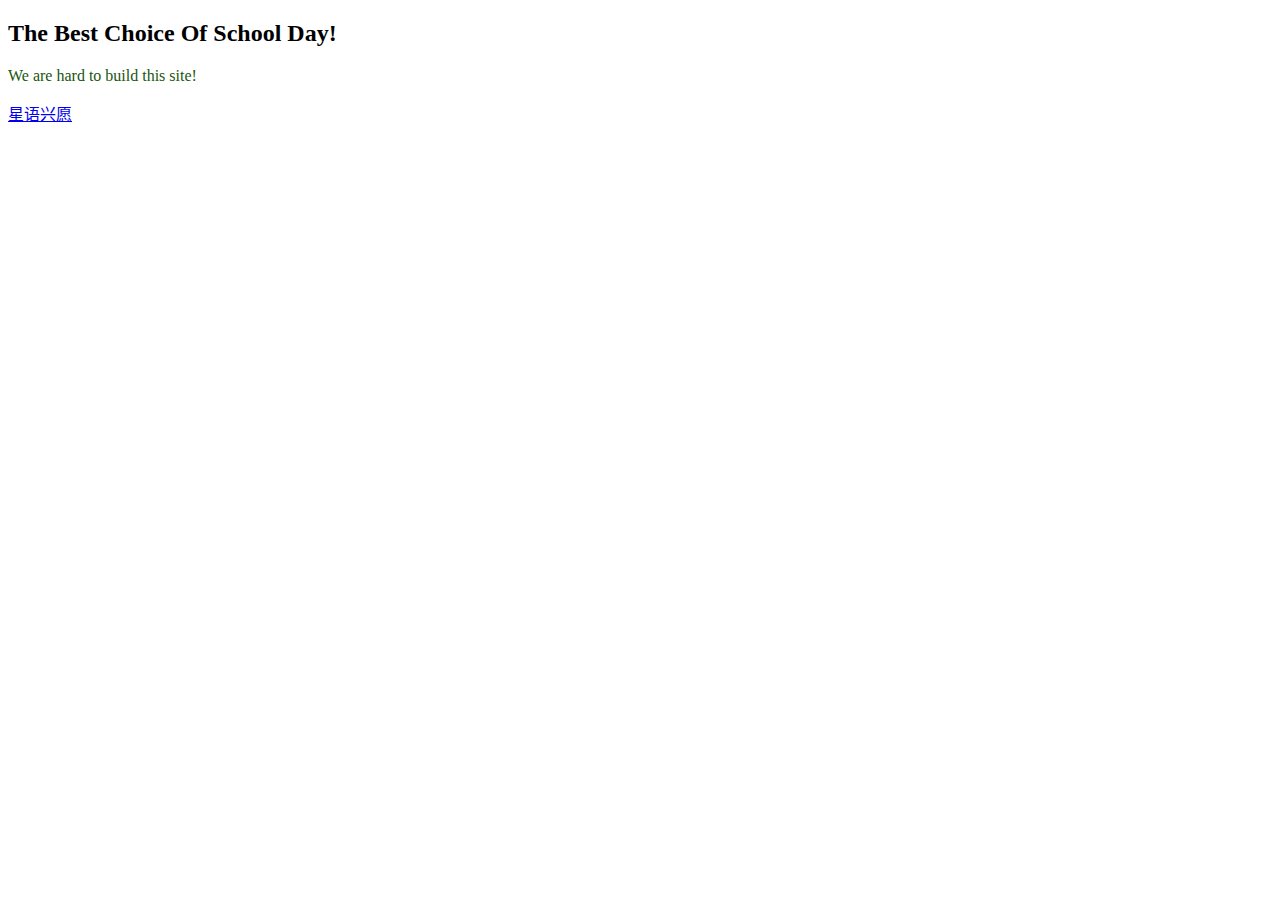
<file: hi6/Tpl/Index/index.html>
<!DOCTYPE html PUBLIC "-//W3C//DTD XHTML 1.0 Transitional//EN" "http://www.w3.org/TR/xhtml1/DTD/xhtml1-transitional.dtd">
<html xmlns="http://www.w3.org/1999/xhtml" lang="zh-cn">
<head> 
<meta http-equiv="Content-Type" content="text/html; charset=utf-8"/>
<meta http-equiv="X-UA-Compatible" content="IE=EmulateIE7" />
<meta name="author" content="Yoio - <www.hi6.co>" />
<meta name="Copyright" content="Yoio - <www.hi6.co>" />
<meta name="description" content="这里有你的老同学，小学的，初中的，高中的，还有大学里那班损友。没错，在这里还有你在校的生活，我们不会离开，老同学." />
<title>欢迎您来到hi6网！</title>
</head>
<body>
    <h2 >The Best Choice Of School Day!</h2>
    <p    style="color: #251; font-family: Georgia, serif;size: 14px; ">We are hard to build this site!</p></hr>
        
    <p ><a href="http://shop100460090.taobao.com/">星语兴愿</a></p>
</html>
</file>
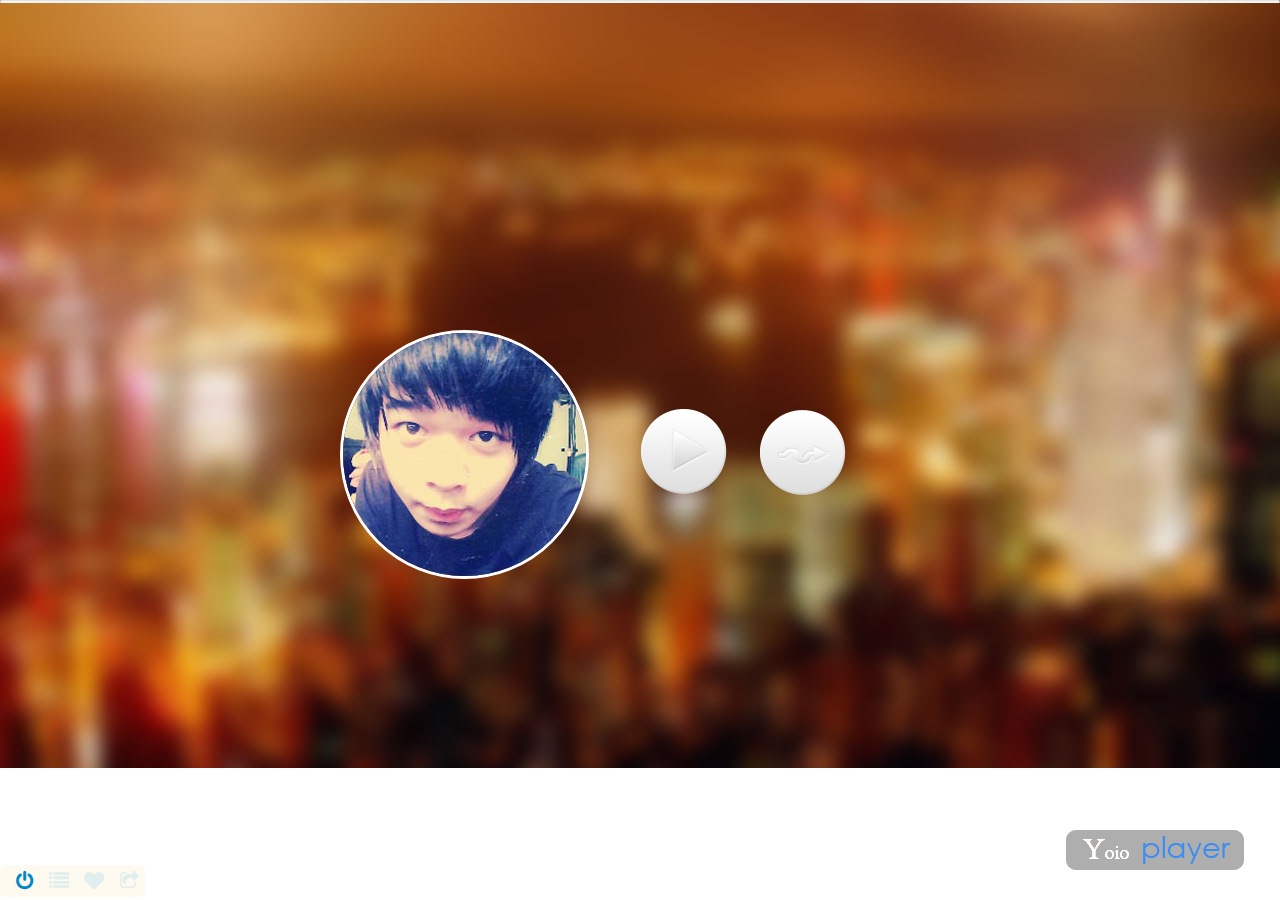
<file: yoio.html>
<html>
<head>
    <meta charset="UTF-8" />
	<title>Down - 刘声威 Powered by YoioPlayer</title>
    <meta name="description" content="Yoio Player 是一款开源Html5 CSS3音乐播放器采用高大上YoioUI作为设计元素。"><meta name="keywords" content="YoioPlayer,YoioUI,Html5播放器"><meta name="author" content="Yoio <yoio@hi6.co>">
	<link rel="stylesheet" type="text/css" href="play/css/bootstrap.min.css">
	<link rel="stylesheet" type="text/css" href="play/css/font.css">
	<link rel="stylesheet" type="text/css" href="play/yoioplayer.css">
	<link href='http://fonts.googleapis.com/css?family=Merienda' rel='stylesheet' type='text/css'>
</head>
<body>
	<div class="progress progress-striped active">
		<div class="bar" style="width: 0%;"></div>
	</div>
	<div id="lrc" class="lrc"></div>
	<div class="author"><img src="play/img/yoio.jpeg" class="img-circle"></div>
	<div class="logo"></div>
	<div class="center">
		<div class="yoioplay" onclick="playPause2()"></div>
		<a href="http://shop100460090.taobao.com/" target="_blank"><div class="yoionext"></div></a>
	</div>

	<div class="showtime"></div>

	<audio src="http://bcs.duapp.com/yoioplayer/Down.mp3" id="yoioPlayer"></audio>
	
	<div class="logout">
		<a href=""><i class="icon-off"></i></a>
		<i class="icon-list"></i>
		<i class="icon-heart"></i>
		<i class="icon-share"></i>
	</div>

	<script type="text/javascript" src="play/js/jquery.js"></script>
	<script type="text/javascript" src="play/js/bootstrap.min.js"></script>
	<script type="text/javascript" src="play/yoioplayer.js"></script>
</body>
</html>
</file>
<file: play/yoioplayer.css>
body{
	/*background-color: #FF8247;*/
	background: url("img/bgr.jpg") no-repeat transparent;
	background-attachment:fixed;
}

.logo{
	background: url("img/logo.png") no-repeat transparent;
	width: 240px;
	height: 90px;
	position: fixed;
	bottom: 3px;
	right: 3px;
}
.progress{
	height:3px;
}
.now{
	position: absolute;
	bottom: 0;
}
.end{
	position: absolute;
	bottom: 0;
	right: 0;
}
.yoioplay{
	background: url("img/player1.png") no-repeat transparent;
	width: 87px;
	height: 87px;
	/*margin: 200px auto;*/
	animation: 9.5s linear 0s normal none infinite rotate;
	-webkit-animation:9.5s linear 0s normal none infinite rotate;
}
.yoioplay:hover{
	background-position:-100px 0px;
}
.yoiopause{
	background: url("img/player1.png") no-repeat transparent;
	width: 87px;
	height: 87px;
	/*margin: 200px auto;*/
	background-position:0 -87px;
	animation: 9.5s linear 0s normal none infinite rotate;
	-webkit-animation:9.5s linear 0s normal none infinite rotate;
}
.yoiopause:hover{
	background-position:-99px -87px;
}
.yoioreplay{
	background: url("img/player1.png") no-repeat transparent;
	width: 87px;
	height: 87px;
	background-position:0 -174px;
}
.yoioreplay:hover{
	background-position: 0 -263px;
}
.yoionext{
	background: url("img/player1.png") no-repeat transparent;
	width: 87px;
	height: 87px;
	margin-left: 120px;
	margin-top: -87px;
	float: left;
	background-position:-100px -174px;
	animation: 20s linear 0s normal none infinite rotate;
	-webkit-animation:20s linear 0s normal none infinite rotate;
}
.yoionext:hover{
	background-position: -100px -264px;
}



.center{
	position:fixed;left:50%;top:50%;
	margin-top:-42px; 
}


@keyframes rotate{
	from{-webkit-transform:rotate(0deg)}
	to{-webkit-transform:rotate(360deg)}
}

@-webkit-keyframes rotate{
from{-webkit-transform:rotate(0deg)}
to{-webkit-transform:rotate(360deg)}
}
@-moz-keyframes rotate{
from{-moz-transform:rotate(0deg)}
to{-moz-transform:rotate(360deg)}
}
@-ms-keyframes rotate{
from{-ms-transform:rotate(0deg)}
to{-ms-transform:rotate(360deg)}
}
@-o-keyframes rotate{
from{-o-transform:rotate(0deg)}
to{-o-transform:rotate(360deg)}
}

.logout{
	font-size: 20px;
	color: #E0EEEE;
	padding: 6px;
	border-radius: 6px;
	background-color: #FFFAF0;
	position: fixed;
	bottom: 3px;
}
.logout a{
	text-decoration: none;
}
.logout i:hover{
	color: #F4A460;
}
.logout i{
	padding-left: 10px;
	cursor: pointer;
}

.lrc{
	/*padding-top:80px;*/
	text-align:left;
	padding-left:100px;
	line-height:25px;
	font-size:13px;
	padding-bottom:50px;
}

.yoiolrc{
	color: #FFFFFF;
	text-shadow: 0 -1px 0 #374683;
	font-size: 30px;
	filter:Alpha(Opacity=30);
	opacity: 0.3;
	text-transform: capitalize;
	font-family: 'Merienda', cursive,"微软雅黑";
}
.author{
	position:fixed;left:50%;top:50%;
	margin-left: -300px;
	margin-top: -120px;
	border:3px solid #fff;
	border-radius:125px;
	-moz-border-radius:125px; /* Old Firefox */
	animation: 20s linear 0s normal none infinite rotate;
	-webkit-animation:20s linear 0s normal none infinite rotate;
}
</file>
<file: play/css/font.css>
@font-face{font-family:'FontAwesome';src:url('../font/fontawesome-webfont.eot?v=3.2.1');src:url('../font/fontawesome-webfont.eot?#iefix&v=3.2.1') format('embedded-opentype'),url('../font/fontawesome-webfont.woff?v=3.2.1') format('woff'),url('../font/fontawesome-webfont.ttf?v=3.2.1') format('truetype'),url('../font/fontawesome-webfont.svg#fontawesomeregular?v=3.2.1') format('svg');font-weight:normal;font-style:normal;}[class^="icon-"],[class*=" icon-"]{font-family:FontAwesome;font-weight:normal;font-style:normal;text-decoration:inherit;-webkit-font-smoothing:antialiased;*margin-right:.3em;}
[class^="icon-"]:before,[class*=" icon-"]:before{text-decoration:inherit;display:inline-block;speak:none;}
.icon-large:before{vertical-align:-10%;font-size:1.3333333333333333em;}
a [class^="icon-"],a [class*=" icon-"]{display:inline;}
[class^="icon-"].icon-fixed-width,[class*=" icon-"].icon-fixed-width{display:inline-block;width:1.1428571428571428em;text-align:right;padding-right:0.2857142857142857em;}[class^="icon-"].icon-fixed-width.icon-large,[class*=" icon-"].icon-fixed-width.icon-large{width:1.4285714285714286em;}
.icons-ul{margin-left:2.142857142857143em;list-style-type:none;}.icons-ul>li{position:relative;}
.icons-ul .icon-li{position:absolute;left:-2.142857142857143em;width:2.142857142857143em;text-align:center;line-height:inherit;}
[class^="icon-"].hide,[class*=" icon-"].hide{display:none;}
.icon-muted{color:#eeeeee;}
.icon-light{color:#ffffff;}
.icon-dark{color:#333333;}
.icon-border{border:solid 1px #eeeeee;padding:.2em .25em .15em;-webkit-border-radius:3px;-moz-border-radius:3px;border-radius:3px;}
.icon-2x{font-size:2em;}.icon-2x.icon-border{border-width:2px;-webkit-border-radius:4px;-moz-border-radius:4px;border-radius:4px;}
.icon-3x{font-size:3em;}.icon-3x.icon-border{border-width:3px;-webkit-border-radius:5px;-moz-border-radius:5px;border-radius:5px;}
.icon-4x{font-size:4em;}.icon-4x.icon-border{border-width:4px;-webkit-border-radius:6px;-moz-border-radius:6px;border-radius:6px;}
.icon-5x{font-size:5em;}.icon-5x.icon-border{border-width:5px;-webkit-border-radius:7px;-moz-border-radius:7px;border-radius:7px;}
.pull-right{float:right;}
.pull-left{float:left;}
[class^="icon-"].pull-left,[class*=" icon-"].pull-left{margin-right:.3em;}
[class^="icon-"].pull-right,[class*=" icon-"].pull-right{margin-left:.3em;}
[class^="icon-"],[class*=" icon-"]{display:inline;width:auto;height:auto;line-height:normal;vertical-align:baseline;background-image:none;background-position:0% 0%;background-repeat:repeat;margin-top:0;}
.icon-white,.nav-pills>.active>a>[class^="icon-"],.nav-pills>.active>a>[class*=" icon-"],.nav-list>.active>a>[class^="icon-"],.nav-list>.active>a>[class*=" icon-"],.navbar-inverse .nav>.active>a>[class^="icon-"],.navbar-inverse .nav>.active>a>[class*=" icon-"],.dropdown-menu>li>a:hover>[class^="icon-"],.dropdown-menu>li>a:hover>[class*=" icon-"],.dropdown-menu>.active>a>[class^="icon-"],.dropdown-menu>.active>a>[class*=" icon-"],.dropdown-submenu:hover>a>[class^="icon-"],.dropdown-submenu:hover>a>[class*=" icon-"]{background-image:none;}
.btn [class^="icon-"].icon-large,.nav [class^="icon-"].icon-large,.btn [class*=" icon-"].icon-large,.nav [class*=" icon-"].icon-large{line-height:.9em;}
.btn [class^="icon-"].icon-spin,.nav [class^="icon-"].icon-spin,.btn [class*=" icon-"].icon-spin,.nav [class*=" icon-"].icon-spin{display:inline-block;}
.nav-tabs [class^="icon-"],.nav-pills [class^="icon-"],.nav-tabs [class*=" icon-"],.nav-pills [class*=" icon-"],.nav-tabs [class^="icon-"].icon-large,.nav-pills [class^="icon-"].icon-large,.nav-tabs [class*=" icon-"].icon-large,.nav-pills [class*=" icon-"].icon-large{line-height:.9em;}
.btn [class^="icon-"].pull-left.icon-2x,.btn [class*=" icon-"].pull-left.icon-2x,.btn [class^="icon-"].pull-right.icon-2x,.btn [class*=" icon-"].pull-right.icon-2x{margin-top:.18em;}
.btn [class^="icon-"].icon-spin.icon-large,.btn [class*=" icon-"].icon-spin.icon-large{line-height:.8em;}
.btn.btn-small [class^="icon-"].pull-left.icon-2x,.btn.btn-small [class*=" icon-"].pull-left.icon-2x,.btn.btn-small [class^="icon-"].pull-right.icon-2x,.btn.btn-small [class*=" icon-"].pull-right.icon-2x{margin-top:.25em;}
.btn.btn-large [class^="icon-"],.btn.btn-large [class*=" icon-"]{margin-top:0;}.btn.btn-large [class^="icon-"].pull-left.icon-2x,.btn.btn-large [class*=" icon-"].pull-left.icon-2x,.btn.btn-large [class^="icon-"].pull-right.icon-2x,.btn.btn-large [class*=" icon-"].pull-right.icon-2x{margin-top:.05em;}
.btn.btn-large [class^="icon-"].pull-left.icon-2x,.btn.btn-large [class*=" icon-"].pull-left.icon-2x{margin-right:.2em;}
.btn.btn-large [class^="icon-"].pull-right.icon-2x,.btn.btn-large [class*=" icon-"].pull-right.icon-2x{margin-left:.2em;}
.nav-list [class^="icon-"],.nav-list [class*=" icon-"]{line-height:inherit;}
.icon-stack{position:relative;display:inline-block;width:2em;height:2em;line-height:2em;vertical-align:-35%;}.icon-stack [class^="icon-"],.icon-stack [class*=" icon-"]{display:block;text-align:center;position:absolute;width:100%;height:100%;font-size:1em;line-height:inherit;*line-height:2em;}
.icon-stack .icon-stack-base{font-size:2em;*line-height:1em;}
.icon-spin{display:inline-block;-moz-animation:spin 2s infinite linear;-o-animation:spin 2s infinite linear;-webkit-animation:spin 2s infinite linear;animation:spin 2s infinite linear;}
a .icon-stack,a .icon-spin{display:inline-block;text-decoration:none;}
@-moz-keyframes spin{0%{-moz-transform:rotate(0deg);} 100%{-moz-transform:rotate(359deg);}}@-webkit-keyframes spin{0%{-webkit-transform:rotate(0deg);} 100%{-webkit-transform:rotate(359deg);}}@-o-keyframes spin{0%{-o-transform:rotate(0deg);} 100%{-o-transform:rotate(359deg);}}@-ms-keyframes spin{0%{-ms-transform:rotate(0deg);} 100%{-ms-transform:rotate(359deg);}}@keyframes spin{0%{transform:rotate(0deg);} 100%{transform:rotate(359deg);}}.icon-rotate-90:before{-webkit-transform:rotate(90deg);-moz-transform:rotate(90deg);-ms-transform:rotate(90deg);-o-transform:rotate(90deg);transform:rotate(90deg);filter:progid:DXImageTransform.Microsoft.BasicImage(rotation=1);}
.icon-rotate-180:before{-webkit-transform:rotate(180deg);-moz-transform:rotate(180deg);-ms-transform:rotate(180deg);-o-transform:rotate(180deg);transform:rotate(180deg);filter:progid:DXImageTransform.Microsoft.BasicImage(rotation=2);}
.icon-rotate-270:before{-webkit-transform:rotate(270deg);-moz-transform:rotate(270deg);-ms-transform:rotate(270deg);-o-transform:rotate(270deg);transform:rotate(270deg);filter:progid:DXImageTransform.Microsoft.BasicImage(rotation=3);}
.icon-flip-horizontal:before{-webkit-transform:scale(-1, 1);-moz-transform:scale(-1, 1);-ms-transform:scale(-1, 1);-o-transform:scale(-1, 1);transform:scale(-1, 1);}
.icon-flip-vertical:before{-webkit-transform:scale(1, -1);-moz-transform:scale(1, -1);-ms-transform:scale(1, -1);-o-transform:scale(1, -1);transform:scale(1, -1);}
a .icon-rotate-90:before,a .icon-rotate-180:before,a .icon-rotate-270:before,a .icon-flip-horizontal:before,a .icon-flip-vertical:before{display:inline-block;}
.icon-glass:before{content:"\f000";}
.icon-music:before{content:"\f001";}
.icon-search:before{content:"\f002";}
.icon-envelope-alt:before{content:"\f003";}
.icon-heart:before{content:"\f004";}
.icon-star:before{content:"\f005";}
.icon-star-empty:before{content:"\f006";}
.icon-user:before{content:"\f007";}
.icon-film:before{content:"\f008";}
.icon-th-large:before{content:"\f009";}
.icon-th:before{content:"\f00a";}
.icon-th-list:before{content:"\f00b";}
.icon-ok:before{content:"\f00c";}
.icon-remove:before{content:"\f00d";}
.icon-zoom-in:before{content:"\f00e";}
.icon-zoom-out:before{content:"\f010";}
.icon-power-off:before,.icon-off:before{content:"\f011";}
.icon-signal:before{content:"\f012";}
.icon-gear:before,.icon-cog:before{content:"\f013";}
.icon-trash:before{content:"\f014";}
.icon-home:before{content:"\f015";}
.icon-file-alt:before{content:"\f016";}
.icon-time:before{content:"\f017";}
.icon-road:before{content:"\f018";}
.icon-download-alt:before{content:"\f019";}
.icon-download:before{content:"\f01a";}
.icon-upload:before{content:"\f01b";}
.icon-inbox:before{content:"\f01c";}
.icon-play-circle:before{content:"\f01d";}
.icon-rotate-right:before,.icon-repeat:before{content:"\f01e";}
.icon-refresh:before{content:"\f021";}
.icon-list-alt:before{content:"\f022";}
.icon-lock:before{content:"\f023";}
.icon-flag:before{content:"\f024";}
.icon-headphones:before{content:"\f025";}
.icon-volume-off:before{content:"\f026";}
.icon-volume-down:before{content:"\f027";}
.icon-volume-up:before{content:"\f028";}
.icon-qrcode:before{content:"\f029";}
.icon-barcode:before{content:"\f02a";}
.icon-tag:before{content:"\f02b";}
.icon-tags:before{content:"\f02c";}
.icon-book:before{content:"\f02d";}
.icon-bookmark:before{content:"\f02e";}
.icon-print:before{content:"\f02f";}
.icon-camera:before{content:"\f030";}
.icon-font:before{content:"\f031";}
.icon-bold:before{content:"\f032";}
.icon-italic:before{content:"\f033";}
.icon-text-height:before{content:"\f034";}
.icon-text-width:before{content:"\f035";}
.icon-align-left:before{content:"\f036";}
.icon-align-center:before{content:"\f037";}
.icon-align-right:before{content:"\f038";}
.icon-align-justify:before{content:"\f039";}
.icon-list:before{content:"\f03a";}
.icon-indent-left:before{content:"\f03b";}
.icon-indent-right:before{content:"\f03c";}
.icon-facetime-video:before{content:"\f03d";}
.icon-picture:before{content:"\f03e";}
.icon-pencil:before{content:"\f040";}
.icon-map-marker:before{content:"\f041";}
.icon-adjust:before{content:"\f042";}
.icon-tint:before{content:"\f043";}
.icon-edit:before{content:"\f044";}
.icon-share:before{content:"\f045";}
.icon-check:before{content:"\f046";}
.icon-move:before{content:"\f047";}
.icon-step-backward:before{content:"\f048";}
.icon-fast-backward:before{content:"\f049";}
.icon-backward:before{content:"\f04a";}
.icon-play:before{content:"\f04b";}
.icon-pause:before{content:"\f04c";}
.icon-stop:before{content:"\f04d";}
.icon-forward:before{content:"\f04e";}
.icon-fast-forward:before{content:"\f050";}
.icon-step-forward:before{content:"\f051";}
.icon-eject:before{content:"\f052";}
.icon-chevron-left:before{content:"\f053";}
.icon-chevron-right:before{content:"\f054";}
.icon-plus-sign:before{content:"\f055";}
.icon-minus-sign:before{content:"\f056";}
.icon-remove-sign:before{content:"\f057";}
.icon-ok-sign:before{content:"\f058";}
.icon-question-sign:before{content:"\f059";}
.icon-info-sign:before{content:"\f05a";}
.icon-screenshot:before{content:"\f05b";}
.icon-remove-circle:before{content:"\f05c";}
.icon-ok-circle:before{content:"\f05d";}
.icon-ban-circle:before{content:"\f05e";}
.icon-arrow-left:before{content:"\f060";}
.icon-arrow-right:before{content:"\f061";}
.icon-arrow-up:before{content:"\f062";}
.icon-arrow-down:before{content:"\f063";}
.icon-mail-forward:before,.icon-share-alt:before{content:"\f064";}
.icon-resize-full:before{content:"\f065";}
.icon-resize-small:before{content:"\f066";}
.icon-plus:before{content:"\f067";}
.icon-minus:before{content:"\f068";}
.icon-asterisk:before{content:"\f069";}
.icon-exclamation-sign:before{content:"\f06a";}
.icon-gift:before{content:"\f06b";}
.icon-leaf:before{content:"\f06c";}
.icon-fire:before{content:"\f06d";}
.icon-eye-open:before{content:"\f06e";}
.icon-eye-close:before{content:"\f070";}
.icon-warning-sign:before{content:"\f071";}
.icon-plane:before{content:"\f072";}
.icon-calendar:before{content:"\f073";}
.icon-random:before{content:"\f074";}
.icon-comment:before{content:"\f075";}
.icon-magnet:before{content:"\f076";}
.icon-chevron-up:before{content:"\f077";}
.icon-chevron-down:before{content:"\f078";}
.icon-retweet:before{content:"\f079";}
.icon-shopping-cart:before{content:"\f07a";}
.icon-folder-close:before{content:"\f07b";}
.icon-folder-open:before{content:"\f07c";}
.icon-resize-vertical:before{content:"\f07d";}
.icon-resize-horizontal:before{content:"\f07e";}
.icon-bar-chart:before{content:"\f080";}
.icon-twitter-sign:before{content:"\f081";}
.icon-facebook-sign:before{content:"\f082";}
.icon-camera-retro:before{content:"\f083";}
.icon-key:before{content:"\f084";}
.icon-gears:before,.icon-cogs:before{content:"\f085";}
.icon-comments:before{content:"\f086";}
.icon-thumbs-up-alt:before{content:"\f087";}
.icon-thumbs-down-alt:before{content:"\f088";}
.icon-star-half:before{content:"\f089";}
.icon-heart-empty:before{content:"\f08a";}
.icon-signout:before{content:"\f08b";}
.icon-linkedin-sign:before{content:"\f08c";}
.icon-pushpin:before{content:"\f08d";}
.icon-external-link:before{content:"\f08e";}
.icon-signin:before{content:"\f090";}
.icon-trophy:before{content:"\f091";}
.icon-github-sign:before{content:"\f092";}
.icon-upload-alt:before{content:"\f093";}
.icon-lemon:before{content:"\f094";}
.icon-phone:before{content:"\f095";}
.icon-unchecked:before,.icon-check-empty:before{content:"\f096";}
.icon-bookmark-empty:before{content:"\f097";}
.icon-phone-sign:before{content:"\f098";}
.icon-twitter:before{content:"\f099";}
.icon-facebook:before{content:"\f09a";}
.icon-github:before{content:"\f09b";}
.icon-unlock:before{content:"\f09c";}
.icon-credit-card:before{content:"\f09d";}
.icon-rss:before{content:"\f09e";}
.icon-hdd:before{content:"\f0a0";}
.icon-bullhorn:before{content:"\f0a1";}
.icon-bell:before{content:"\f0a2";}
.icon-certificate:before{content:"\f0a3";}
.icon-hand-right:before{content:"\f0a4";}
.icon-hand-left:before{content:"\f0a5";}
.icon-hand-up:before{content:"\f0a6";}
.icon-hand-down:before{content:"\f0a7";}
.icon-circle-arrow-left:before{content:"\f0a8";}
.icon-circle-arrow-right:before{content:"\f0a9";}
.icon-circle-arrow-up:before{content:"\f0aa";}
.icon-circle-arrow-down:before{content:"\f0ab";}
.icon-globe:before{content:"\f0ac";}
.icon-wrench:before{content:"\f0ad";}
.icon-tasks:before{content:"\f0ae";}
.icon-filter:before{content:"\f0b0";}
.icon-briefcase:before{content:"\f0b1";}
.icon-fullscreen:before{content:"\f0b2";}
.icon-group:before{content:"\f0c0";}
.icon-link:before{content:"\f0c1";}
.icon-cloud:before{content:"\f0c2";}
.icon-beaker:before{content:"\f0c3";}
.icon-cut:before{content:"\f0c4";}
.icon-copy:before{content:"\f0c5";}
.icon-paperclip:before,.icon-paper-clip:before{content:"\f0c6";}
.icon-save:before{content:"\f0c7";}
.icon-sign-blank:before{content:"\f0c8";}
.icon-reorder:before{content:"\f0c9";}
.icon-list-ul:before{content:"\f0ca";}
.icon-list-ol:before{content:"\f0cb";}
.icon-strikethrough:before{content:"\f0cc";}
.icon-underline:before{content:"\f0cd";}
.icon-table:before{content:"\f0ce";}
.icon-magic:before{content:"\f0d0";}
.icon-truck:before{content:"\f0d1";}
.icon-pinterest:before{content:"\f0d2";}
.icon-pinterest-sign:before{content:"\f0d3";}
.icon-google-plus-sign:before{content:"\f0d4";}
.icon-google-plus:before{content:"\f0d5";}
.icon-money:before{content:"\f0d6";}
.icon-caret-down:before{content:"\f0d7";}
.icon-caret-up:before{content:"\f0d8";}
.icon-caret-left:before{content:"\f0d9";}
.icon-caret-right:before{content:"\f0da";}
.icon-columns:before{content:"\f0db";}
.icon-sort:before{content:"\f0dc";}
.icon-sort-down:before{content:"\f0dd";}
.icon-sort-up:before{content:"\f0de";}
.icon-envelope:before{content:"\f0e0";}
.icon-linkedin:before{content:"\f0e1";}
.icon-rotate-left:before,.icon-undo:before{content:"\f0e2";}
.icon-legal:before{content:"\f0e3";}
.icon-dashboard:before{content:"\f0e4";}
.icon-comment-alt:before{content:"\f0e5";}
.icon-comments-alt:before{content:"\f0e6";}
.icon-bolt:before{content:"\f0e7";}
.icon-sitemap:before{content:"\f0e8";}
.icon-umbrella:before{content:"\f0e9";}
.icon-paste:before{content:"\f0ea";}
.icon-lightbulb:before{content:"\f0eb";}
.icon-exchange:before{content:"\f0ec";}
.icon-cloud-download:before{content:"\f0ed";}
.icon-cloud-upload:before{content:"\f0ee";}
.icon-user-md:before{content:"\f0f0";}
.icon-stethoscope:before{content:"\f0f1";}
.icon-suitcase:before{content:"\f0f2";}
.icon-bell-alt:before{content:"\f0f3";}
.icon-coffee:before{content:"\f0f4";}
.icon-food:before{content:"\f0f5";}
.icon-file-text-alt:before{content:"\f0f6";}
.icon-building:before{content:"\f0f7";}
.icon-hospital:before{content:"\f0f8";}
.icon-ambulance:before{content:"\f0f9";}
.icon-medkit:before{content:"\f0fa";}
.icon-fighter-jet:before{content:"\f0fb";}
.icon-beer:before{content:"\f0fc";}
.icon-h-sign:before{content:"\f0fd";}
.icon-plus-sign-alt:before{content:"\f0fe";}
.icon-double-angle-left:before{content:"\f100";}
.icon-double-angle-right:before{content:"\f101";}
.icon-double-angle-up:before{content:"\f102";}
.icon-double-angle-down:before{content:"\f103";}
.icon-angle-left:before{content:"\f104";}
.icon-angle-right:before{content:"\f105";}
.icon-angle-up:before{content:"\f106";}
.icon-angle-down:before{content:"\f107";}
.icon-desktop:before{content:"\f108";}
.icon-laptop:before{content:"\f109";}
.icon-tablet:before{content:"\f10a";}
.icon-mobile-phone:before{content:"\f10b";}
.icon-circle-blank:before{content:"\f10c";}
.icon-quote-left:before{content:"\f10d";}
.icon-quote-right:before{content:"\f10e";}
.icon-spinner:before{content:"\f110";}
.icon-circle:before{content:"\f111";}
.icon-mail-reply:before,.icon-reply:before{content:"\f112";}
.icon-github-alt:before{content:"\f113";}
.icon-folder-close-alt:before{content:"\f114";}
.icon-folder-open-alt:before{content:"\f115";}
.icon-expand-alt:before{content:"\f116";}
.icon-collapse-alt:before{content:"\f117";}
.icon-smile:before{content:"\f118";}
.icon-frown:before{content:"\f119";}
.icon-meh:before{content:"\f11a";}
.icon-gamepad:before{content:"\f11b";}
.icon-keyboard:before{content:"\f11c";}
.icon-flag-alt:before{content:"\f11d";}
.icon-flag-checkered:before{content:"\f11e";}
.icon-terminal:before{content:"\f120";}
.icon-code:before{content:"\f121";}
.icon-reply-all:before{content:"\f122";}
.icon-mail-reply-all:before{content:"\f122";}
.icon-star-half-full:before,.icon-star-half-empty:before{content:"\f123";}
.icon-location-arrow:before{content:"\f124";}
.icon-crop:before{content:"\f125";}
.icon-code-fork:before{content:"\f126";}
.icon-unlink:before{content:"\f127";}
.icon-question:before{content:"\f128";}
.icon-info:before{content:"\f129";}
.icon-exclamation:before{content:"\f12a";}
.icon-superscript:before{content:"\f12b";}
.icon-subscript:before{content:"\f12c";}
.icon-eraser:before{content:"\f12d";}
.icon-puzzle-piece:before{content:"\f12e";}
.icon-microphone:before{content:"\f130";}
.icon-microphone-off:before{content:"\f131";}
.icon-shield:before{content:"\f132";}
.icon-calendar-empty:before{content:"\f133";}
.icon-fire-extinguisher:before{content:"\f134";}
.icon-rocket:before{content:"\f135";}
.icon-maxcdn:before{content:"\f136";}
.icon-chevron-sign-left:before{content:"\f137";}
.icon-chevron-sign-right:before{content:"\f138";}
.icon-chevron-sign-up:before{content:"\f139";}
.icon-chevron-sign-down:before{content:"\f13a";}
.icon-html5:before{content:"\f13b";}
.icon-css3:before{content:"\f13c";}
.icon-anchor:before{content:"\f13d";}
.icon-unlock-alt:before{content:"\f13e";}
.icon-bullseye:before{content:"\f140";}
.icon-ellipsis-horizontal:before{content:"\f141";}
.icon-ellipsis-vertical:before{content:"\f142";}
.icon-rss-sign:before{content:"\f143";}
.icon-play-sign:before{content:"\f144";}
.icon-ticket:before{content:"\f145";}
.icon-minus-sign-alt:before{content:"\f146";}
.icon-check-minus:before{content:"\f147";}
.icon-level-up:before{content:"\f148";}
.icon-level-down:before{content:"\f149";}
.icon-check-sign:before{content:"\f14a";}
.icon-edit-sign:before{content:"\f14b";}
.icon-external-link-sign:before{content:"\f14c";}
.icon-share-sign:before{content:"\f14d";}
.icon-compass:before{content:"\f14e";}
.icon-collapse:before{content:"\f150";}
.icon-collapse-top:before{content:"\f151";}
.icon-expand:before{content:"\f152";}
.icon-euro:before,.icon-eur:before{content:"\f153";}
.icon-gbp:before{content:"\f154";}
.icon-dollar:before,.icon-usd:before{content:"\f155";}
.icon-rupee:before,.icon-inr:before{content:"\f156";}
.icon-yen:before,.icon-jpy:before{content:"\f157";}
.icon-renminbi:before,.icon-cny:before{content:"\f158";}
.icon-won:before,.icon-krw:before{content:"\f159";}
.icon-bitcoin:before,.icon-btc:before{content:"\f15a";}
.icon-file:before{content:"\f15b";}
.icon-file-text:before{content:"\f15c";}
.icon-sort-by-alphabet:before{content:"\f15d";}
.icon-sort-by-alphabet-alt:before{content:"\f15e";}
.icon-sort-by-attributes:before{content:"\f160";}
.icon-sort-by-attributes-alt:before{content:"\f161";}
.icon-sort-by-order:before{content:"\f162";}
.icon-sort-by-order-alt:before{content:"\f163";}
.icon-thumbs-up:before{content:"\f164";}
.icon-thumbs-down:before{content:"\f165";}
.icon-youtube-sign:before{content:"\f166";}
.icon-youtube:before{content:"\f167";}
.icon-xing:before{content:"\f168";}
.icon-xing-sign:before{content:"\f169";}
.icon-youtube-play:before{content:"\f16a";}
.icon-dropbox:before{content:"\f16b";}
.icon-stackexchange:before{content:"\f16c";}
.icon-instagram:before{content:"\f16d";}
.icon-flickr:before{content:"\f16e";}
.icon-adn:before{content:"\f170";}
.icon-bitbucket:before{content:"\f171";}
.icon-bitbucket-sign:before{content:"\f172";}
.icon-tumblr:before{content:"\f173";}
.icon-tumblr-sign:before{content:"\f174";}
.icon-long-arrow-down:before{content:"\f175";}
.icon-long-arrow-up:before{content:"\f176";}
.icon-long-arrow-left:before{content:"\f177";}
.icon-long-arrow-right:before{content:"\f178";}
.icon-apple:before{content:"\f179";}
.icon-windows:before{content:"\f17a";}
.icon-android:before{content:"\f17b";}
.icon-linux:before{content:"\f17c";}
.icon-dribbble:before{content:"\f17d";}
.icon-skype:before{content:"\f17e";}
.icon-foursquare:before{content:"\f180";}
.icon-trello:before{content:"\f181";}
.icon-female:before{content:"\f182";}
.icon-male:before{content:"\f183";}
.icon-gittip:before{content:"\f184";}
.icon-sun:before{content:"\f185";}
.icon-moon:before{content:"\f186";}
.icon-archive:before{content:"\f187";}
.icon-bug:before{content:"\f188";}
.icon-vk:before{content:"\f189";}
.icon-weibo:before{content:"\f18a";}
.icon-renren:before{content:"\f18b";}
</file>
